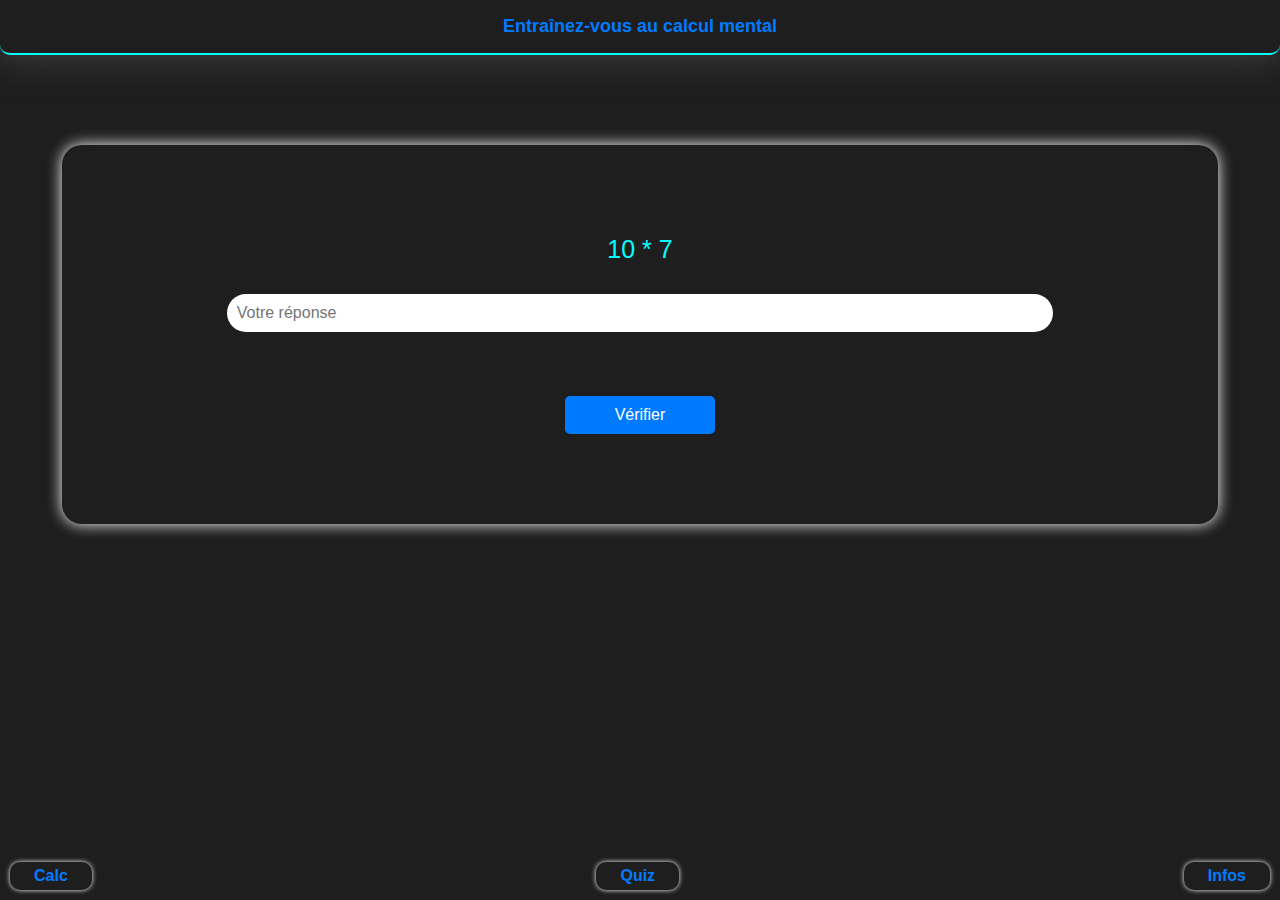
<file: index.html>
<!DOCTYPE html>
<html lang="en">
<head>
    <meta charset="UTF-8">
    <meta name="viewport" content="width=device-width, initial-scale=1.0">
    <link rel="stylesheet" href="style.css">
    <title>Calcul Mental</title>
</head>
<body>
    <div class="container">
        <div class="header">
            <h1>Entraînez-vous au calcul mental</h1>
        </div>
        <div class="calcul">
            <p id="operation"></p>
            <input type="number" id="reponse" placeholder="Votre réponse">
            <br><br><br>
            <button id="verifier">Vérifier</button>
            <p id="resultat"></p>
        </div>
        <div class="navbar">
            <a href="#" class="nav-link">Calc</a>
            <a href="/Quiz/index.html" class="nav-link">Quiz</a>
            <a href="#" class="nav-link">Infos</a>
        </div>
    </div>
    <script src="script.js"></script>
</body>
</html>
</file>
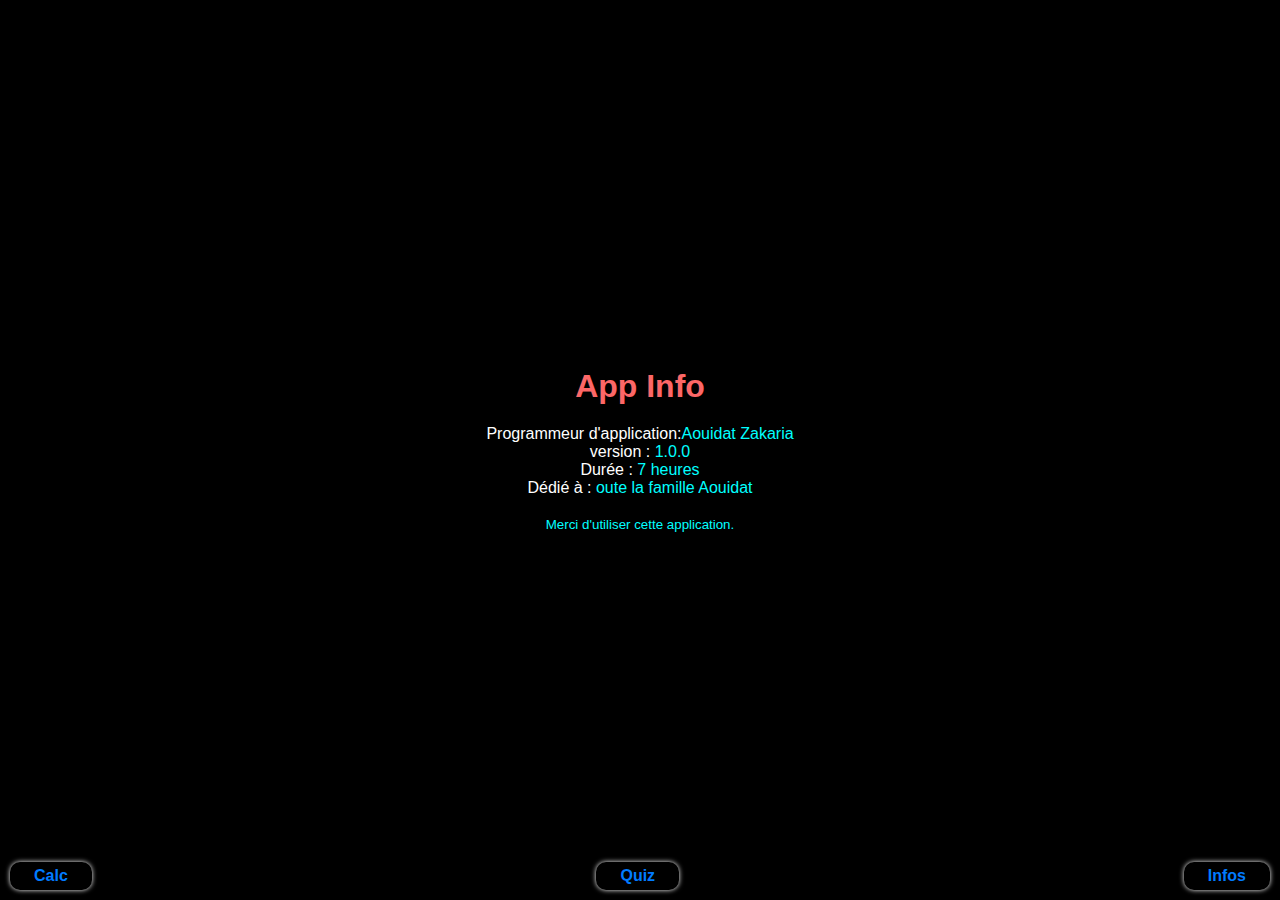
<file: info/index.html>
<!DOCTYPE html>
<html lang="en">
<head>
    <meta charset="UTF-8">
    <meta name="viewport" content="width=device-width, initial-scale=1.0">
    <title>Document</title>
</head>
<style>
        * {
            margin: 0;
            padding: 0;
            font-family: sans-serif;
        }

        .container {
            display: flex;
            flex-direction: column;
            justify-content: center;
            align-items: center;
            width: 100%;
            height: 100vh;
            background: black;
            color: white;
            list-style: none;
        }

        .header {
            margin-bottom: 20px;
        }

        .header h1 {
            text-align: center;
        }

        .info-list {
            list-style-type: none;
            text-align: left;
            padding-left: 0;
            margin: 0;
        }

        .info-list li {
            margin-bottom: 10px;
        }

        small {
            display: block;
            margin-top: 20px;
            text-align: center;
        }

        /* Responsive Styles */
        @media (max-width: 768px) {
            .info-list {
                text-align: center;
            }
        }
        span{
            color: aqua;
        }


        .navbar {
    display: flex;
    justify-content: space-between;
    align-items: center;
    margin-top: 20px;
    position: absolute;
    bottom: 0;
    width: 100%;
    padding: 10px 0;
    background-color: transparent;
}

.nav-link {
    margin: 0 10px;
    text-decoration: none;
    color: #007bff;
    font-weight: bold;
    transition: color 0.3s;
    border: transparent;
    padding: 5px 24px;
    border-radius: 10px;
    box-shadow: 0 0 5px white;
}

.nav-link:hover {
    color: #0056b3;
}

</style>
<body>
    <div class="container">
        <div class="header">
            <h1 style="color: rgb(252, 103, 103);">App Info</h1>
        </div>
            <li>Programmeur d'application:<span>Aouidat Zakaria</span></li>
            <li>version : <span>1.0.0</span></li>
            <li>Durée : <span>7 heures</span></li>
            <li>Dédié à : <span>oute la famille Aouidat</span></li>
            <small> <span>Merci d'utiliser cette application.</span></small>

            <div class="navbar">
                <a href="/index.html" class="nav-link">Calc</a>
                <a href="/Quiz/index.html" class="nav-link">Quiz</a>
                <a href="#" class="nav-link">Infos</a>
            </div>
    
        </div>
</body>
</html>
</file>
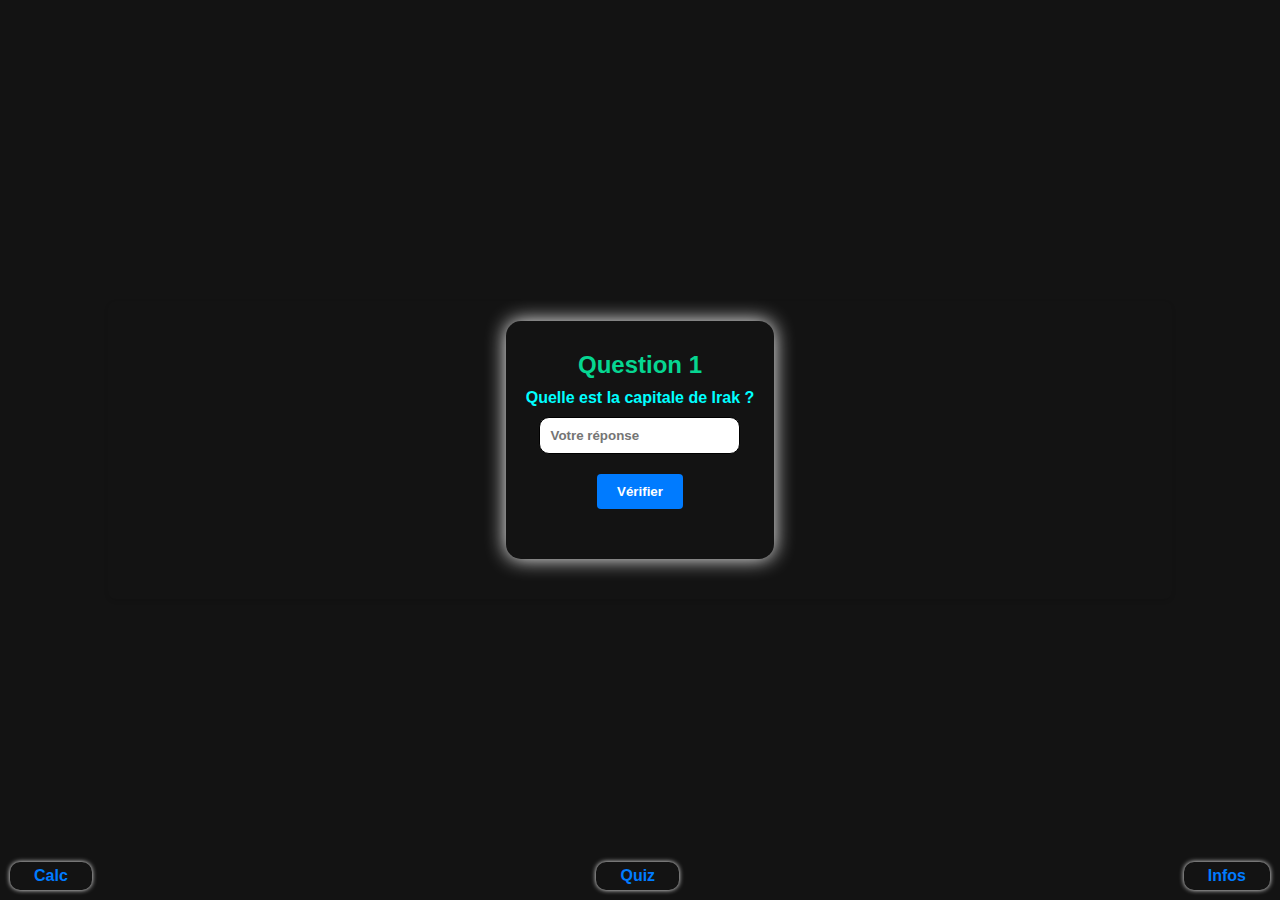
<file: Quiz/index.html>
<!DOCTYPE html>
<html lang="en">
<head>
<meta charset="UTF-8">
<meta name="viewport" content="width=device-width, initial-scale=1.0">
<link rel="stylesheet" href="style.css">
<title>Quiz</title>
</head>
<body>
<div class="quiz-container">

    <div class="question" id="question1">
        <h2>Question 1</h2>
        <p>Quelle est la capitale de Irak ?</p>
        <input type="text" id="answer1" placeholder="Votre réponse">
        <button onclick="checkAnswer(1)">Vérifier</button>
        <p style="color: black;" id="info1"></p>
    </div>

    <div class="question" id="question2" style="display: none;">
        <h2>Question 2</h2>
        <p>Quelle est la capitale de Jordanie</p>
        <input type="text" id="answer2" placeholder="Votre réponse">
        <button onclick="checkAnswer(2)">Vérifier</button>
        <p style="color: black;" id="info2"></p>
    </div>

    <div class="question" id="question3" style="display: none;">
        <h2>Question 3</h2>
        <p>Quelle est la capitale de l'Allemagne</p>
        <input type="text" id="answer3" placeholder="Votre réponse">
        <button onclick="checkAnswer(3)">Vérifier</button>
        <p style="color: black;" id="info3"></p>
    </div>




    <div class="navbar">
        <a href="/index.html" class="nav-link">Calc</a>
        <a href="/Quiz/index.html" class="nav-link">Quiz</a>
        <a href="/info/" class="nav-link">Infos</a>
    </div>

</div>




<script>
    const info1 = document.getElementById("info1");
const info2 = document.getElementById("info2");
const info3 = document.getElementById("info3");

function checkAnswer(questionNumber) {
    const answerElement = document.getElementById(`answer${questionNumber}`);
    const answer = answerElement.value.trim().toLowerCase();

    if (questionNumber === 1 && answer === "bagdad") {
        info1.textContent = "C'est Juste !";
        info1.style.color = "green";
        info1.style.fontWeight = "bold";
        setTimeout(function() {
            document.getElementById("question2").style.display = "block";
            document.getElementById("question1").style.display = "none";
            info1.textContent = ""; // Clear the info message
        }, 1000); // Wait for 1 second
    } else if (questionNumber === 2 && answer === "amman") {
        info2.textContent = "C'est Juste !";
        info2.style.color = "green";
        setTimeout(function() {
            document.getElementById("question3").style.display = "block";
            document.getElementById("question2").style.display = "none";
            info2.textContent = ""; // Clear the info message
        }, 1000); // Wait for 1 second
    } else if (questionNumber === 3 && answer === "berlin") {
        info3.textContent = "Félicitations, vous avez terminé le quiz !";
        info3.style.color = "green";
    } else {
        info1.textContent = "C'est faux";
        info1.style.color = "red";
        info2.textContent = "C'est faux";
        info2.style.color = "red";
        info3.textContent = "C'est faux";
        info3.style.color = "red";
    }

    answerElement.value = "";
}

</script>
</body>
</html>
</file>
<file: style.css>
*{
    margin: 0;
    padding: 0;
    font-family: Arial, sans-serif;
}

.container {
    width: 100%;
    height: 100vh;
    background-color: #1f1e1e;
    text-align: center;
    box-shadow: 0 2px 5px rgba(0, 0, 0, 0.3);
}
.header{
    width: 100%;
    padding: 16px;
    box-sizing: border-box;
    border: 2px solid aqua;
    text-align: center;
    border-top: hidden;
    border-right: hidden;
    border-left: hidden;
    border-bottom-left-radius: 10px;
    border-bottom-right-radius: 10px;
    box-shadow: 0 0 40px rgb(72, 72, 72);
}
.calcul {
    width: 90%;
    box-shadow: 0px 0px 15px white;
    border-radius: 20px;
    margin: auto;
    border: transparent;
    display: flex;
    flex-direction: column;
    justify-content: center;
    align-items: center; /* Center horizontally */
    text-align: center;
    margin-top: 90px;
    padding: 0px 2px 90px;
}
.header h1 {
    width: 100%;
    font: optional;
    font-size: 18px;
    color: #007bff;
}
p#operation {
    margin-top: 10vh;
    font-size: 25px;
    color: aqua;
}
input {
    padding: 10px;
    margin-top: 30px;
    font-size: 16px;
    width: 70%;
    border: transparent;
    border-radius: 50px;
}

button {
    background-color: #007bff;
    color: #fff;
    border: none;
    border-radius: 5px;
    padding: 10px 50px;
    margin-top: 10px;
    font-size: 16px;
    cursor: pointer;
    transition:  0.3s;
}

button:hover {
    background-color: #0056b3;
}










.navbar {
    display: flex;
    justify-content: space-between;
    align-items: center;
    margin-top: 20px;
    position: absolute;
    bottom: 0;
    width: 100%;
    padding: 10px 0;
    background-color: transparent;
}

.nav-link {
    margin: 0 10px;
    text-decoration: none;
    color: #007bff;
    font-weight: bold;
    transition: color 0.3s;
    border: transparent;
    padding: 5px 24px;
    border-radius: 10px;
    box-shadow: 0 0 5px white;
}

.nav-link:hover {
    color: #0056b3;
}
</file>
<file: Quiz/style.css>
* {
    margin: 0;
    padding: 0;
    font-family: sans-serif;
    font-weight: bold;
  }
  
  body {
    display: flex;
    flex-direction: column;
    justify-content: center;
    align-items: center;
    min-height: 100vh;
    background-color: #131313;
  }
  
  .quiz-container {    
    display: flex;
    flex-direction: column;
    align-items: center;
    width: 80%; /* Adjust the width as needed */
    background-color: transparent;
    padding: 20px;
    border-radius: 8px;
    box-shadow: 0 2px 4px rgba(0, 0, 0, 0.1);
  }
  
  .question {
    display: flex;
    flex-direction: column;
    align-items: center;
    text-align: center;
    margin-bottom: 20px;
    box-shadow:  0 0 20px white;
    border-radius: 15px;
    padding: 30px 20px;
  }
  h2{
    color: rgb(6, 214, 145);
  }
  p {
    margin-top: 10px;
    margin-bottom: 10px;
    font-size: 16px;
    color: aqua;
  }
  input {
    border: 1px solid;
    padding: 10px;
    border-radius: 10px;
  }
  button {
    margin-top: 20px;
    background-color: #007bff;
    color: #fff;
    border: none;
    padding: 10px 20px;
    border-radius: 4px;
    cursor: pointer;
  }
  
  button:hover {
    background-color: #0056b3;
  }
  
  .navbar {
    display: flex;
    justify-content: space-between;
    align-items: center;
    margin-top: 20px;
    position: absolute;
    bottom: 0;
    width: 100%;
    padding: 10px 0;
    background-color: transparent;
}

.nav-link {
    margin: 0 10px;
    text-decoration: none;
    color: #007bff;
    font-weight: bold;
    transition: color 0.3s;
    border: transparent;
    padding: 5px 24px;
    border-radius: 10px;
    box-shadow: 0 0 5px white;
}

.nav-link:hover {
    color: #0056b3;
}
</file>
